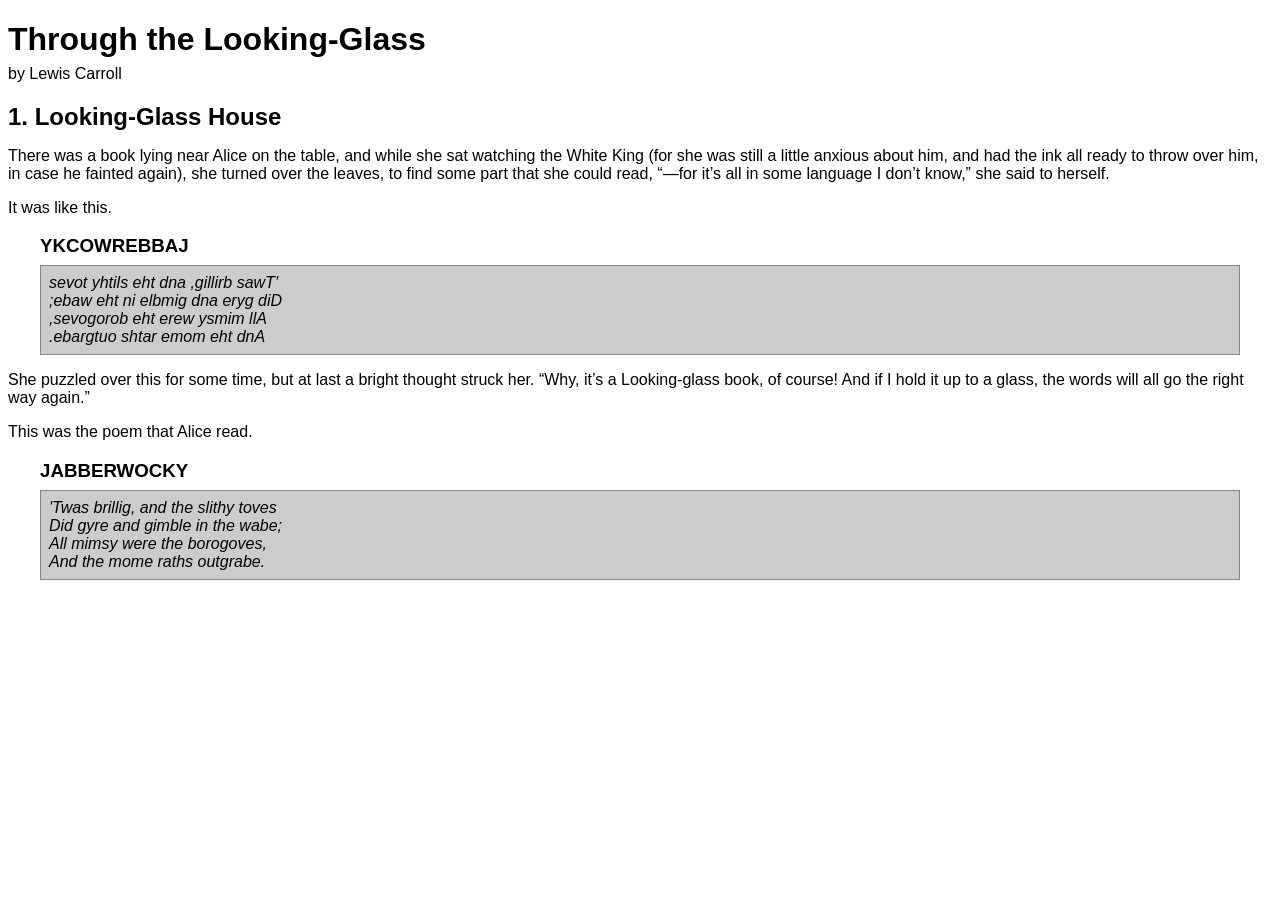
<file: 01/index.html>
<!DOCTYPE html>

<html lang="en">
  <head>
    <meta charset="utf-8">
    <title>Through the Looking-Glass</title>

    <link rel="stylesheet" href="01.css" type="text/css" />

    <script src="jquery.js"></script>
    <script src="01.js"></script>
  </head>
  <body>
    <div id="container">
      <h1>Through the Looking-Glass</h1>
      <div class="author">by Lewis Carroll</div>

      <div class="chapter" id="chapter-1">
        <h2 class="chapter-title">1. Looking-Glass House</h2>
        <p>There was a book lying near Alice on the table, and while she sat watching the White King (for she was still a little anxious about him, and had the ink all ready to throw over him, in case he fainted again), she turned over the leaves, to find some part that she could read, <span class="spoken">“—for it’s all in some language I don’t know,”</span> she said to herself.</p>
        <p>It was like this.</p>
        <div class="poem">
          <h3 class="poem-title">YKCOWREBBAJ</h3>
          <div id="fred" class="poem-stanza">
            <div>sevot yhtils eht dna ,gillirb sawT'</div>
            <div>;ebaw eht ni elbmig dna eryg diD</div>
            <div>,sevogorob eht erew ysmim llA</div>
            <div>.ebargtuo shtar emom eht dnA</div>
          </div>
        </div>
        <p>She puzzled over this for some time, but at last a bright thought struck her. <span class="spoken">“Why, it’s a Looking-glass book, of course! And if I hold it up to a glass, the words will all go the right way again.”</span></p>
        <p>This was the poem that Alice read.</p>
        <div class="poem">
          <h3 class="poem-title">JABBERWOCKY</h3>
          <div class="poem-stanza">
            <div>'Twas brillig, and the slithy toves</div>
            <div>Did gyre and gimble in the wabe;</div>
            <div>All mimsy were the borogoves,</div>
            <div>And the mome raths outgrabe.</div>
          </div>
        </div>
      </div>
    </div>
  </body>
</html>
</file>
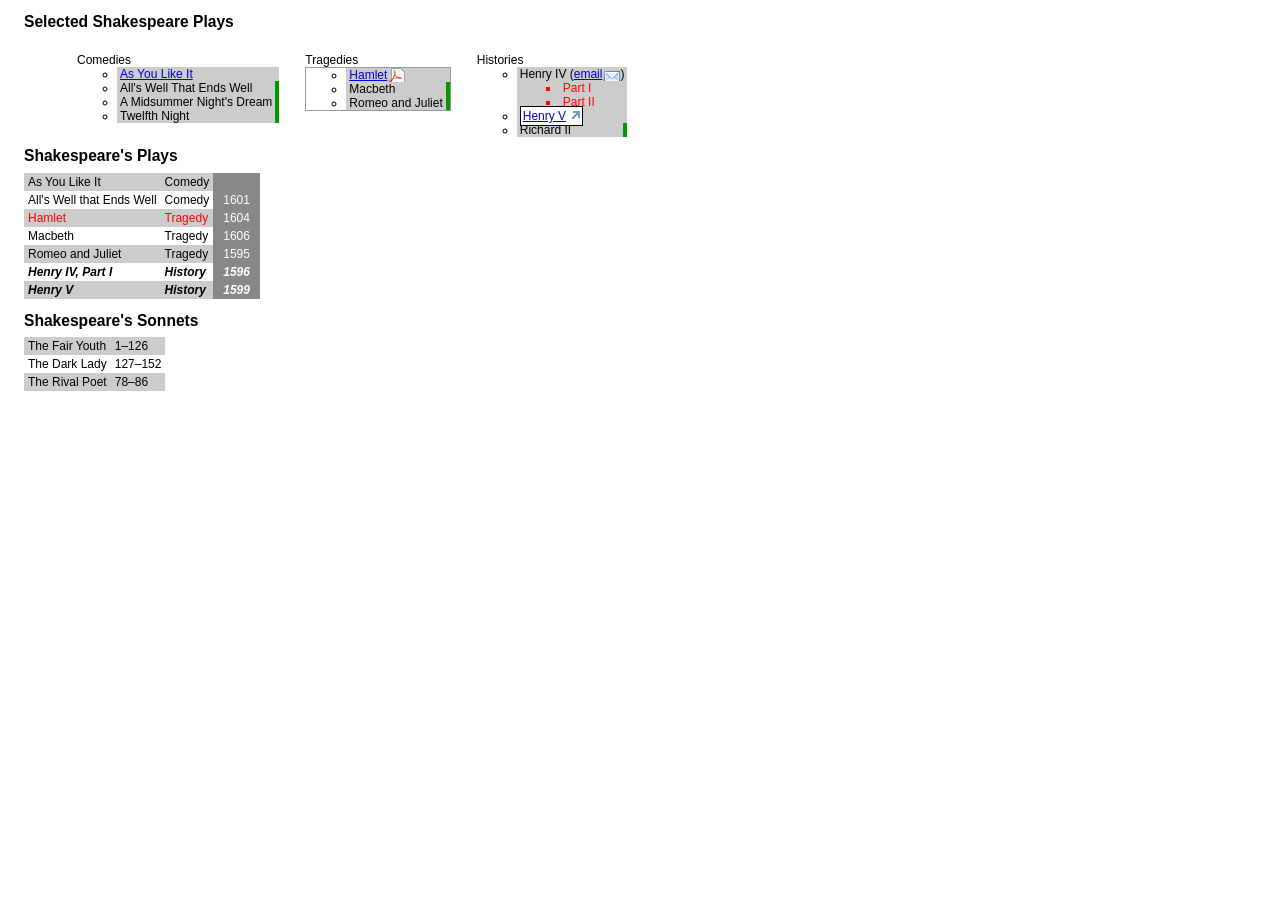
<file: 02/index.html>
<!DOCTYPE html>

<html lang="en">
  <head>
    <meta charset="utf-8">
    <title>Selected Shakespeare Plays</title>

    <link rel="stylesheet" href="02.css" type="text/css" />

    <script src="jquery.js"></script>
    <script src="02.js"></script>
  </head>
  <body>
    <div id="container">
      <h2>Selected Shakespeare Plays</h2>
      <ul id="selected-plays" class="clear-after">
        <li>Comedies
          <ul>
            <li><a href="/asyoulikeit/">As You Like It</a></li>
            <li>All's Well That Ends Well</li>
            <li>A Midsummer Night's Dream</li>
            <li>Twelfth Night</li>
          </ul>
        </li>
        <li>Tragedies
          <ul>
            <li><a href="hamlet.pdf">Hamlet</a></li>
            <li>Macbeth</li>
            <li>Romeo and Juliet</li>
          </ul>
        </li>
        <li>Histories
          <ul>
            <li>Henry IV (<a href="mailto:henryiv@king.co.uk">email</a>)
              <ul>
                <li>Part I</li>
                <li>Part II</li>
              </ul>
            </li>
            <li><a href="http://www.shakespeare.co.uk/henryv.htm">Henry V</a></li>
            <li>Richard II</li>
          </ul>
        </li>
      </ul>

      <h2>Shakespeare's Plays</h2>
      <table>
        <tr>
          <td>As You Like It</td>
          <td>Comedy</td>
          <td></td>
        </tr>
        <tr>
          <td>All's Well that Ends Well</td>
          <td>Comedy</td>
          <td>1601</td>
        </tr>
        <tr>
          <td>Hamlet</td>
          <td>Tragedy</td>
          <td>1604</td>
        </tr>
        <tr>
          <td>Macbeth</td>
          <td>Tragedy</td>
          <td>1606</td>
        </tr>
        <tr>
          <td>Romeo and Juliet</td>
          <td>Tragedy</td>
          <td>1595</td>
        </tr>
        <tr>
          <td>Henry IV, Part I</td>
          <td>History</td>
          <td>1596</td>
        </tr>
        <tr>
          <td>Henry V</td>
          <td>History</td>
          <td>1599</td>
        </tr>
      </table>
      <h2>Shakespeare's Sonnets</h2>
      <table>
        <tr>
          <td>The Fair Youth</td>
          <td>1–126</td>
        </tr>
        <tr>
          <td>The Dark Lady</td>
          <td>127–152</td>
        </tr>
        <tr>
          <td>The Rival Poet</td>
          <td>78–86</td>
        </tr>
      </table>
    </div>
  </body>
</html>
</file>
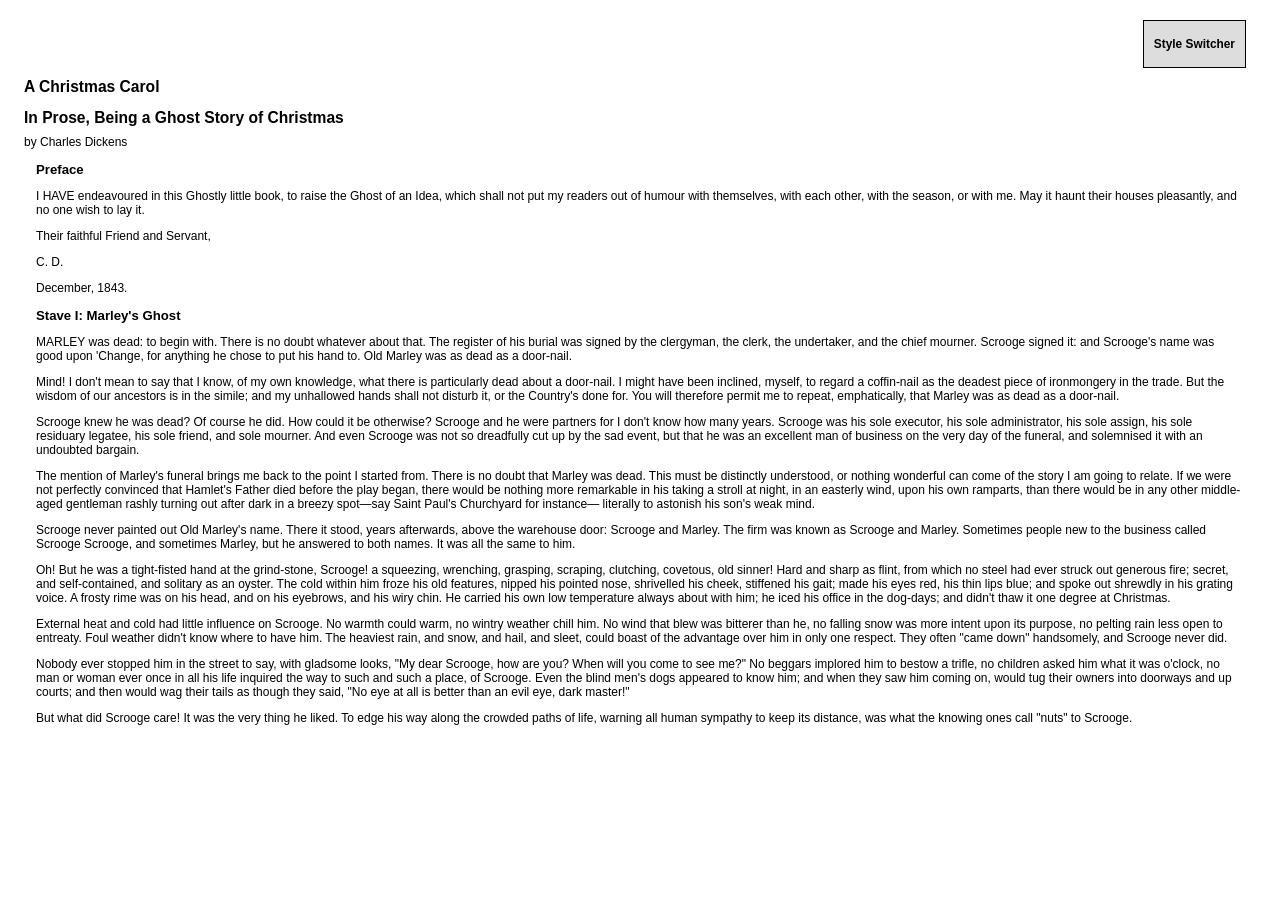
<file: 03/index.html>
<!DOCTYPE html>

<html lang="en">
  <head>
    <meta charset="utf-8">
    <title>A Christmas Carol</title>

    <link rel="stylesheet" href="03.css" type="text/css" />

    <script src="jquery.js"></script>
    <script src="03.js"></script>
  </head>
  <body>
    <div id="container">

      <div id="switcher" class="switcher">
        <h3>Style Switcher</h3>
        <button id="switcher-default">
          Default
        </button>
        <button id="switcher-narrow">
          Narrow Column
        </button>
        <button id="switcher-large">
          Large Print
        </button>
      </div>

      <div id="header">
        <h2>A Christmas Carol</h2>
        <h2 class="subtitle">In Prose, Being a Ghost Story of Christmas</h2>
        <div class="author">by Charles Dickens</div>
      </div>

      <div class="chapter" id="chapter-preface">
        <h3 class="chapter-title">Preface</h3>
        <p>I HAVE endeavoured in this Ghostly little book, to raise the Ghost of an Idea, which shall not put my readers out of humour with themselves, with each other, with the season, or with me.  May it haunt their houses pleasantly, and no one wish to lay it.</p>
        <p>Their faithful Friend and Servant,</p>
        <p>C. D.</p>
        <p>December, 1843.</p>
      </div>

      <div class="chapter" id="chapter-1">
        <h3 class="chapter-title">Stave I: Marley's Ghost</h3>
        <p>MARLEY was dead: to begin with. There is no doubt whatever about that. The register of his burial was signed by the clergyman, the clerk, the undertaker, and the chief mourner. Scrooge signed it: and Scrooge's name was good upon 'Change, for anything he chose to put his hand to. Old Marley was as dead as a door-nail.</p>
        <p>Mind! I don't mean to say that I know, of my own knowledge, what there is particularly dead about a door-nail. I might have been inclined, myself, to regard a coffin-nail as the deadest piece of ironmongery in the trade. But the wisdom of our ancestors is in the simile; and my unhallowed hands shall not disturb it, or the Country's done for. You will therefore permit me to repeat, emphatically, that Marley was as dead as a door-nail.</p>
        <p>Scrooge knew he was dead? Of course he did. How could it be otherwise? Scrooge and he were partners for I don't know how many years. Scrooge was his sole executor, his sole administrator, his sole assign, his sole residuary legatee, his sole friend, and sole mourner. And even Scrooge was not so dreadfully cut up by the sad event, but that he was an excellent man of business on the very day of the funeral, and solemnised it with an undoubted bargain.</p>
        <p>The mention of Marley's funeral brings me back to the point I started from. There is no doubt that Marley was dead. This must be distinctly understood, or nothing wonderful can come of the story I am going to relate. If we were not perfectly convinced that Hamlet's Father died before the play began, there would be nothing more remarkable in his taking a stroll at night, in an easterly wind, upon his own ramparts, than there would be in any other middle-aged gentleman rashly turning out after dark in a breezy spot&mdash;say Saint Paul's Churchyard for instance&mdash; literally to astonish his son's weak mind.</p>
        <p>Scrooge never painted out Old Marley's name. There it stood, years afterwards, above the warehouse door: Scrooge and Marley. The firm was known as Scrooge and Marley. Sometimes people new to the business called Scrooge Scrooge, and sometimes Marley, but he answered to both names. It was all the same to him.</p>
        <p>Oh! But he was a tight-fisted hand at the grind-stone, Scrooge! a squeezing, wrenching, grasping, scraping, clutching, covetous, old sinner! Hard and sharp as flint, from which no steel had ever struck out generous fire; secret, and self-contained, and solitary as an oyster. The cold within him froze his old features, nipped his pointed nose, shrivelled his cheek, stiffened his gait; made his eyes red, his thin lips blue; and spoke out shrewdly in his grating voice. A frosty rime was on his head, and on his eyebrows, and his wiry chin. He carried his own low temperature always about with him; he iced his office in the dog-days; and didn't thaw it one degree at Christmas.</p>
        <p>External heat and cold had little influence on Scrooge. No warmth could warm, no wintry weather chill him. No wind that blew was bitterer than he, no falling snow was more intent upon its purpose, no pelting rain less open to entreaty. Foul weather didn't know where to have him. The heaviest rain, and snow, and hail, and sleet, could boast of the advantage over him in only one respect. They often "came down" handsomely, and Scrooge never did.</p>
        <p>Nobody ever stopped him in the street to say, with gladsome looks, "My dear Scrooge, how are you? When will you come to see me?" No beggars implored him to bestow a trifle, no children asked him what it was o'clock, no man or woman ever once in all his life inquired the way to such and such a place, of Scrooge. Even the blind men's dogs appeared to know him; and when they saw him coming on, would tug their owners into doorways and up courts; and then would wag their tails as though they said, "No eye at all is better than an evil eye, dark master!"</p>
        <p>But what did Scrooge care! It was the very thing he liked. To edge his way along the crowded paths of life, warning all human sympathy to keep its distance, was what the knowing ones call "nuts" to Scrooge.</p>
        </div>
    </div>
  </body>
</html>
</file>
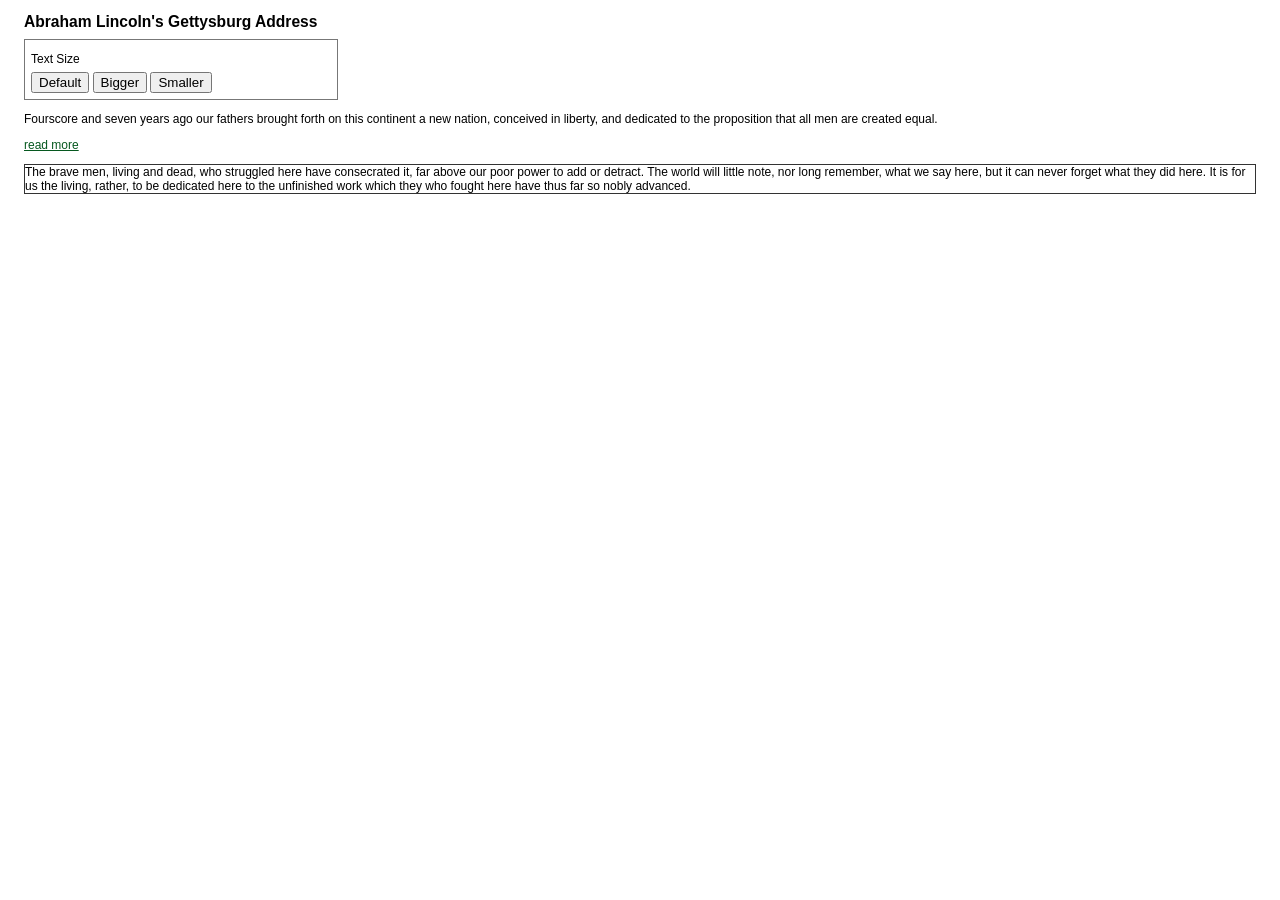
<file: 04/index.html>
<!DOCTYPE html>

<html lang="en">
  <head>
    <meta charset="utf-8">
	  <title>Abraham Lincoln's Gettysburg Address</title>

    <link rel="stylesheet" href="04.css" type="text/css" />

    <script src="jquery.js"></script>
    <script src="04.js"></script>
  </head>
  <body>
    <div id="container">
      <h2>Abraham Lincoln's Gettysburg Address</h2>
      <div id="switcher">
        <div class="label">Text Size</div>
        <button id="switcher-default">Default</button>
        <button id="switcher-large">Bigger</button>
        <button id="switcher-small">Smaller</button>
      </div>
      <div class="speech">
        <p>Fourscore and seven years ago our fathers brought forth on this continent a new nation, conceived in liberty, and dedicated to the proposition that all men are created equal.</p>
        <p>Now we are engaged in a great civil war, testing whether that nation, or any nation so conceived and so dedicated, can long endure. We are met on a great battlefield of that war. We have come to dedicate a portion of that field as a final resting-place for those who here gave their lives that the nation might live. It is altogether fitting and proper that we should do this. But, in a larger sense, we cannot dedicate, we cannot consecrate, we cannot hallow, this ground.</p>
        <a href="#" class="more">read more</a>
        <p>The brave men, living and dead, who struggled here have consecrated it, far above our poor power to add or detract. The world will little note, nor long remember, what we say here, but it can never forget what they did here. It is for us the living, rather, to be dedicated here to the unfinished work which they who fought here have thus far so nobly advanced.</p>
        <p>It is rather for us to be here dedicated to the great task remaining before us&mdash;that from these honored dead we take increased devotion to that cause for which they gave the last full measure of devotion&mdash;that we here highly resolve that these dead shall not have died in vain&mdash;that this nation, under God, shall have a new birth of freedom and that government of the people, by the people, for the people, shall not perish from the earth.</p>
      </div>
    </div>
  </body>
</html>
</file>
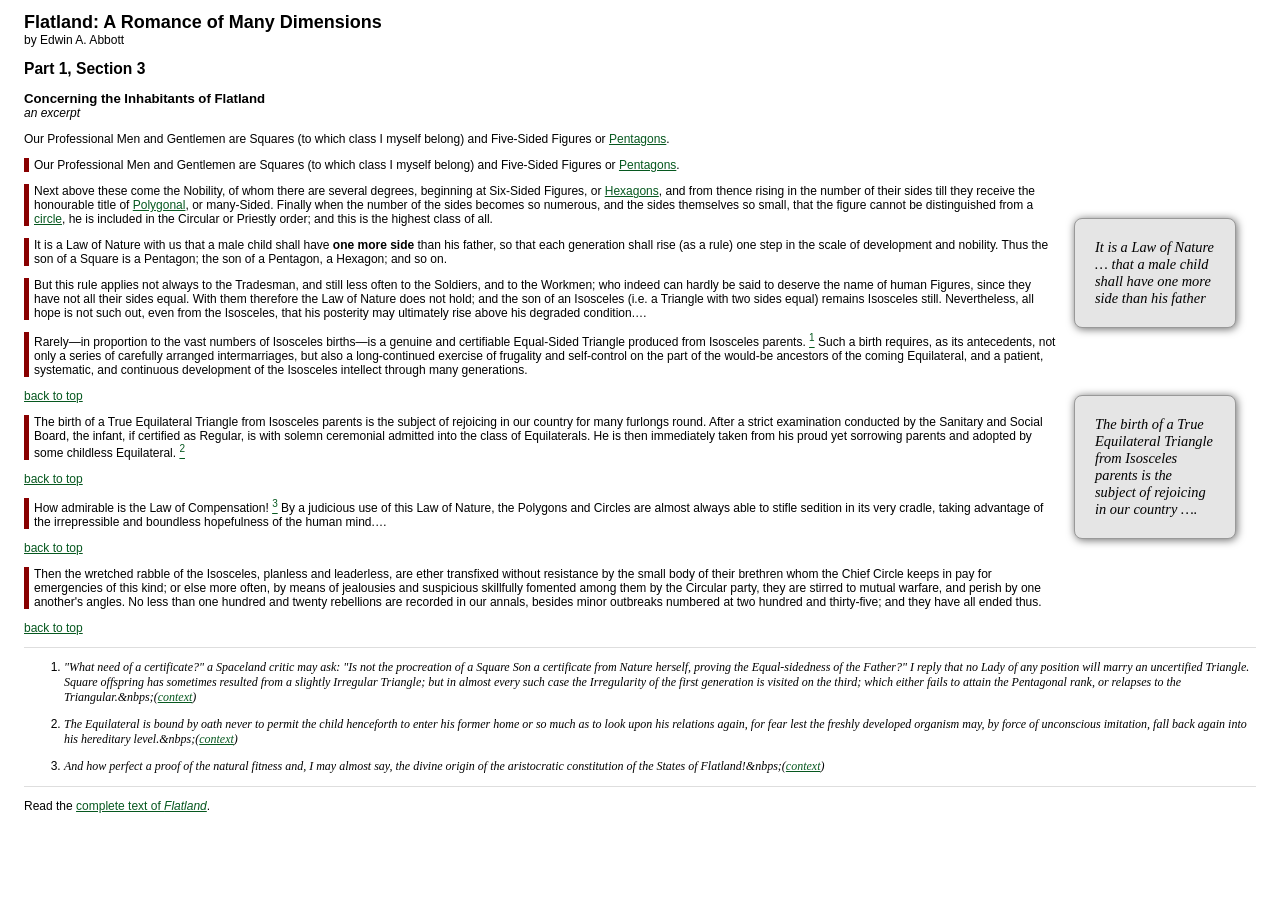
<file: 05/index.html>
<!DOCTYPE html>

<html lang="en">
  <head>
    <meta charset="utf-8">
    <title>Flatland</title>

    <link rel="stylesheet" href="05.css" type="text/css" />

    <script src="jquery.js"></script>
    <script src="05.js"></script>
    <script src="prep.js"></script>
  </head>
  <body>
    <div id="container">
      <h1 id="f-title">Flatland: A Romance of Many Dimensions</h1>
      <div id="f-author">by Edwin A. Abbott</div>
      <h2>Part 1, Section 3</h2>
      <h3 id="f-subtitle">Concerning the Inhabitants of Flatland</h3>
      <div id="excerpt">an excerpt</div>

      <div class="chapter">
        <p class="square">Our Professional Men and Gentlemen are Squares (to which class I myself belong) and Five-Sided Figures or <a href="http://en.wikipedia.org/wiki/Pentagon">Pentagons</a>.</p>

        <p class="nobility hexagon">Next above these come the Nobility, of whom there are several degrees, beginning at Six-Sided Figures, or <a href="http://en.wikipedia.org/wiki/Hexagon">Hexagons</a>, and from thence rising in the number of their sides till they receive the honourable title of <a href="http://en.wikipedia.org/wiki/Polygon">Polygonal</a>, or many-Sided. Finally when the number of the sides becomes so numerous, and the sides themselves so small, that the figure cannot be distinguished from a <a href="http://en.wikipedia.org/wiki/Circle">circle</a>, he is included in the Circular or Priestly order; and this is the highest class of all.</p>

        <p><span class="pull-quote">It is a Law of Nature <span class="drop">with us</span> that a male child shall have <strong>one more side</strong> than his father</span>, so that each generation shall rise (as a rule) one step in the scale of development and nobility. Thus the son of a Square is a Pentagon; the son of a Pentagon, a Hexagon; and so on.</p>

        <p>But this rule applies not always to the Tradesman, and still less often to the Soldiers, and to the Workmen; who indeed can hardly be said to deserve the name of human Figures, since they have not all their sides equal. With them therefore the Law of Nature does not hold; and the son of an Isosceles (i.e. a Triangle with two sides equal) remains Isosceles still. Nevertheless, all hope is not such out, even from the Isosceles, that his posterity may ultimately rise above his degraded condition.&hellip;</p>

        <p>Rarely&mdash;in proportion to the vast numbers of Isosceles births&mdash;is a genuine and certifiable Equal-Sided Triangle produced from Isosceles parents. <span class="footnote">"What need of a certificate?" a Spaceland critic may ask: "Is not the procreation of a Square Son a certificate from Nature herself, proving the Equal-sidedness of the Father?" I reply that no Lady of any position will marry an uncertified Triangle. Square offspring has sometimes resulted from a slightly Irregular Triangle; but in almost every such case the Irregularity of the first generation is visited on the third; which either fails to attain the Pentagonal rank, or relapses to the Triangular.</span> Such a birth requires, as its antecedents, not only a series of carefully arranged intermarriages, but also a long-continued exercise of frugality and self-control on the part of the would-be ancestors of the coming Equilateral, and a patient, systematic, and continuous development of the Isosceles intellect through many generations.</p>

        <p><span class="pull-quote">The birth  of a True Equilateral Triangle from Isosceles parents is the subject of rejoicing in our country <span class="drop">for many furlongs round</span>.</span> After a strict examination conducted by the Sanitary and Social Board, the infant, if certified as Regular, is with solemn ceremonial admitted into the class of Equilaterals. He is then immediately taken from his proud yet sorrowing parents and adopted by some childless Equilateral. <span class="footnote">The Equilateral is bound by oath never to permit the child henceforth to enter his former home or so much as to look upon his relations again, for fear lest the freshly developed organism may, by force of unconscious imitation, fall back again into his hereditary level.</span></p>

        <p>How admirable is the Law of Compensation! <span class="footnote">And how perfect a proof of the natural fitness and, I may almost say, the divine origin of the aristocratic constitution of the States of Flatland!</span> By a judicious use of this Law of Nature, the Polygons and Circles are almost always able to stifle sedition in its very cradle, taking advantage of the irrepressible and boundless hopefulness of the human mind.&hellip;</p>

        <p>Then the wretched rabble of the Isosceles, planless and leaderless, are ether transfixed without resistance by the small body of their brethren whom the Chief Circle keeps in pay for emergencies of this kind; or else more often, by means of jealousies and suspicious skillfully fomented among them by the Circular party, they are stirred to mutual warfare, and perish by one another's angles. No less than one hundred and twenty rebellions are recorded in our annals, besides minor outbreaks numbered at two hundred and thirty-five; and they have all ended thus.</p>
      </div>
      <div id="footer">
        <p>Read the <a href="http://web.archive.org/web/20050208012252/http://www.ibiblio.org/eldritch/eaa/FL.HTM">complete text of <i>Flatland</i></a>.</p>
      </div>
    </div>
  </body>
</html>
</file>
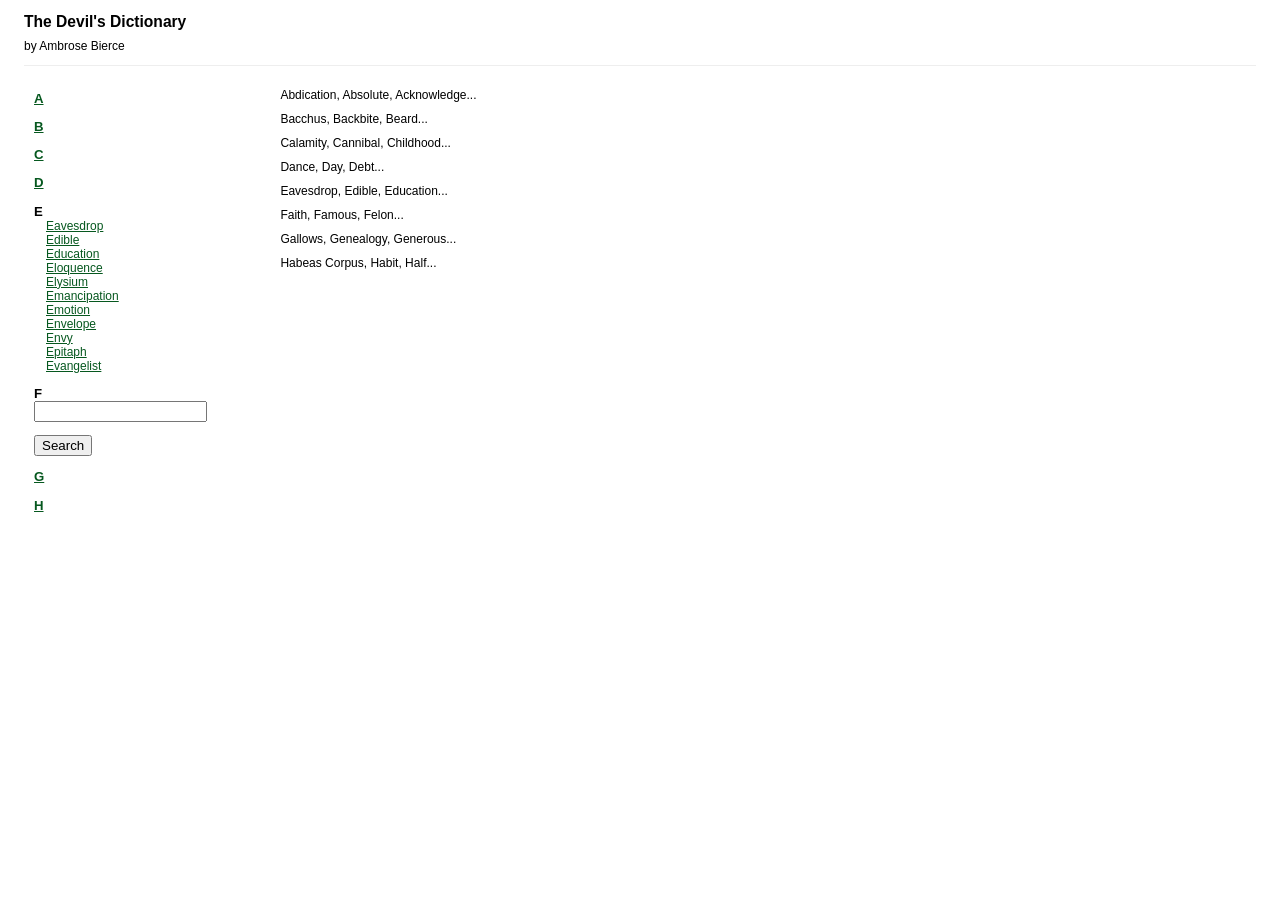
<file: 06/index.html>
<!DOCTYPE html>

<html lang="en">
  <head>
    <meta charset="utf-8">
    <title>The Devil's Dictionary</title>

    <link rel="stylesheet" href="06.css" type="text/css" />

    <script src="jquery.js"></script>
    <script src="06.js"></script>
  </head>
  <body>
    <div id="container">
      <div id="header">
        <h2>The Devil's Dictionary</h2>
        <div class="author">by Ambrose Bierce</div>
      </div>

      <div class="letters">
        <div class="letter" id="letter-a">
          <h3><a href="entries-a.html">A</a></h3>
        </div>
        <div class="letter" id="letter-b">
          <h3><a href="entries-b.html">B</a></h3>
        </div>
        <div class="letter" id="letter-c">
          <h3><a href="entries-c.html">C</a></h3>
        </div>
        <div class="letter" id="letter-d">
          <h3><a href="entries-d.html">D</a></h3>
        </div>
        <div class="letter" id="letter-e">
          <h3>E</h3>
          <ul>
            <li><a href="e.php?term=Eavesdrop">Eavesdrop</a></li>
            <li><a href="e.php?term=Edible">Edible</a></li>
            <li><a href="e.php?term=Education">Education</a></li>
            <li><a href="e.php?term=Eloquence">Eloquence</a></li>
            <li><a href="e.php?term=Elysium">Elysium</a></li>
            <li><a href="e.php?term=Emancipation">Emancipation</a></li>
            <li><a href="e.php?term=Emotion">Emotion</a></li>
            <li><a href="e.php?term=Envelope">Envelope</a></li>
            <li><a href="e.php?term=Envy">Envy</a></li>
            <li><a href="e.php?term=Epitaph">Epitaph</a></li>
            <li><a href="e.php?term=Evangelist">Evangelist</a></li>
          </ul>
        </div>
        <div class="letter" id="letter-f">
          <h3>F</h3>
          <form action="f.php">
            <input type="text" name="term" value="" id="term">
            <button type="submit">Search</button>
          </form>
        </div>
        <div class="letter" id="letter-g">
          <h3><a href="entries-g.html">G</a></h3>
        </div>
        <div class="letter" id="letter-h">
          <h3><a href="entries-h.html">H</a></h3>
        </div>

      </div>
      <div id="dictionary">
      </div>

    </div>
  </body>
</html>
</file>
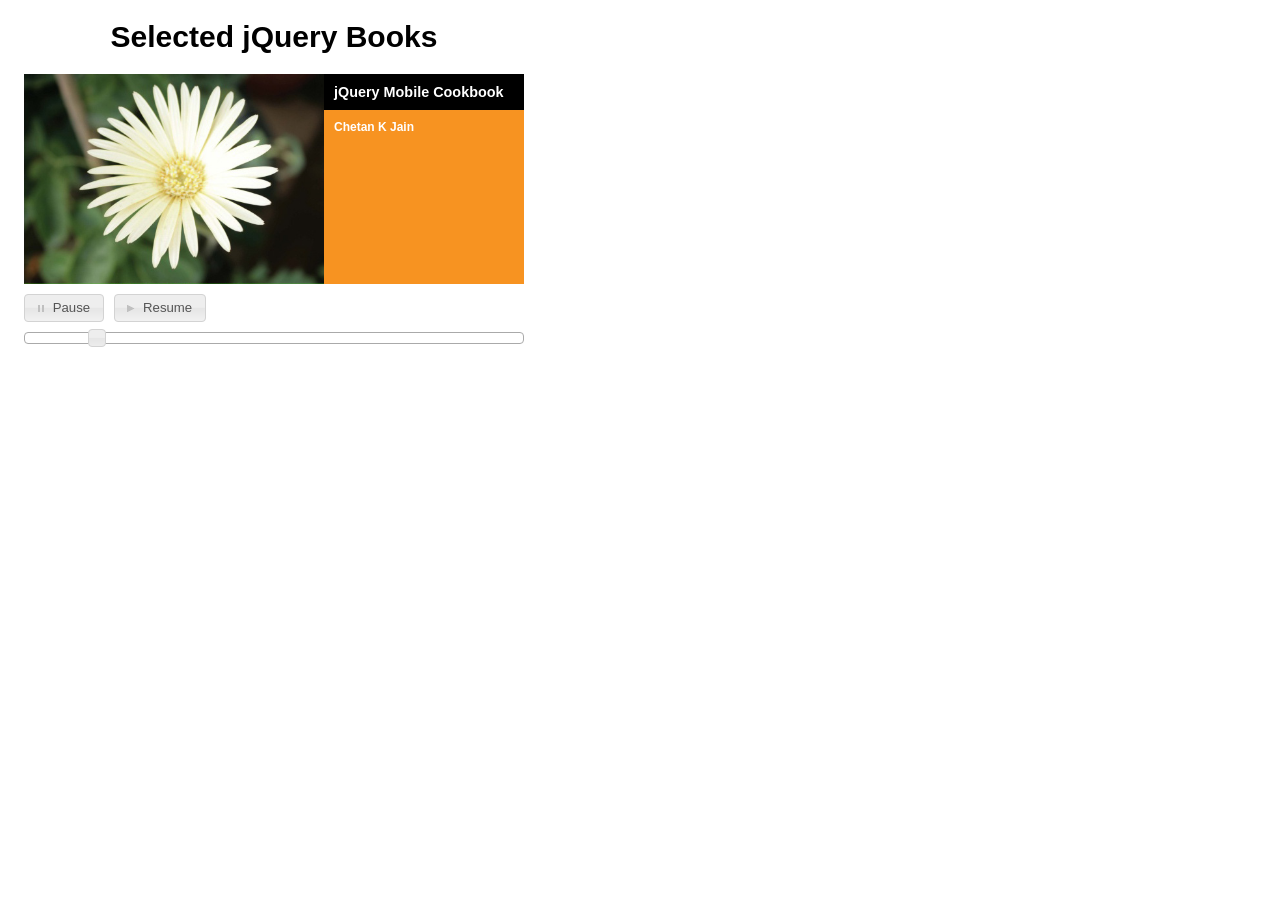
<file: 07/index.html>
<!DOCTYPE html>

<html lang="en">
  <head>
    <meta charset="utf-8">
    <title>jQuery Book Browser</title>

    <link rel="stylesheet" href="07.css" type="text/css" />
    <link rel="stylesheet" href="ui-themes/smoothness/jquery-ui-1.10.0.custom.css" type="text/css" />

    <script src="jquery.js"></script>
    <script src="jquery.cycle.all.js"></script>
    <script src="jquery.cookie.js"></script>
    <script src="jquery-ui-1.10.0.custom.min.js"></script>
    <script src="07.js"></script>
  </head>
  <body>
    <div id="container">
      <h1>Selected jQuery Books</h1>
      <ul id="books">
        <li>
          <img src="images/jq-game.jpg" alt="jQuery Game Development Essentials" />
          <div class="title">jQuery Game Development Essentials</div>
          <div class="author">Salim Arsever</div>
        </li>
        <li>
          <img src="images/jqmobile-cookbook.jpg" alt="jQuery Mobile Cookbook" />
          <div class="title">jQuery Mobile Cookbook</div>
          <div class="author">Chetan K Jain</div>
        </li>
        <li>
          <img src="images/jquery-designers.jpg" alt="jQuery for Designers" />
          <div class="title">jQuery for Designers</div>
          <div class="author">Natalie MacLees</div>
        </li>
        <li>
          <img src="images/jquery-hotshot.jpg" alt="jQuery Hotshot" />
          <div class="title">jQuery Hotshot</div>
          <div class="author">Dan Wellman</div>
        </li>
        <li>
          <img src="images/jqui-cookbook.jpg" alt="jQuery UI Cookbook" />
          <div class="title">jQuery UI Cookbook</div>
          <div class="author">Adam Boduch</div>
        </li>
        <li>
          <img src="images/mobile-apps.jpg" alt="Creating Mobile Apps with jQuery Mobile" />
          <div class="title">Creating Mobile Apps with jQuery Mobile</div>
          <div class="author">Shane Gliser</div>
        </li>
        <li>
          <img src="images/drupal-7.jpg" alt="Drupal 7 Development by Example" />
          <div class="title">Drupal 7 Development by Example</div>
          <div class="author">Kurt Madel</div>
        </li>
        <li>
          <img src="images/wp-mobile-apps.jpg" alt="WordPress Mobile Applications with PhoneGap" />
          <div class="title">WordPress Mobile Applications with PhoneGap</div>
          <div class="author">Yuxian Eugene Liang</div>
        </li>
      </ul>
    </div>
  </body>
</html>
</file>
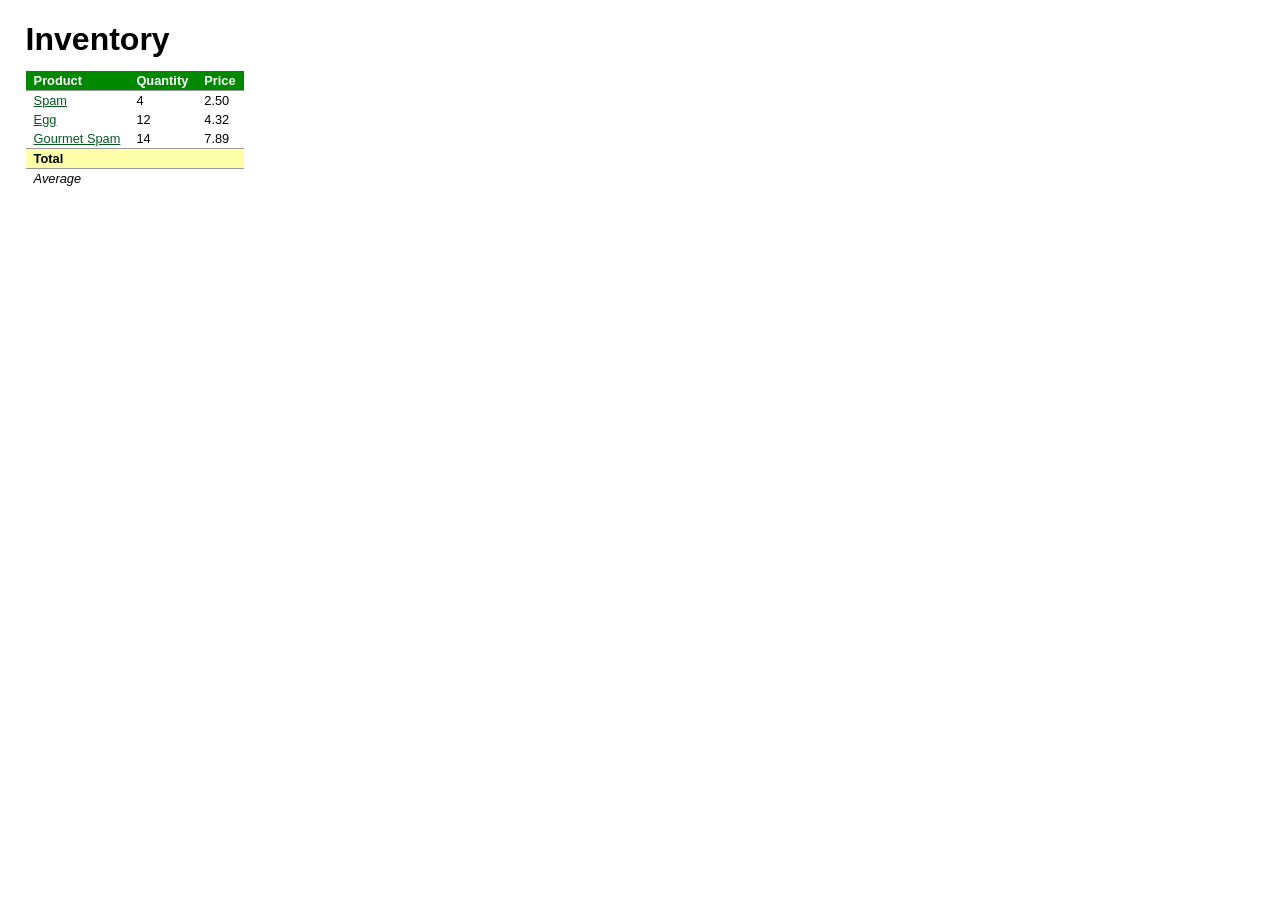
<file: 08/index.html>
<!DOCTYPE html>

<html lang="en">
  <head>
    <meta charset="utf-8">
    <title>Developing Plugins</title>

    <link rel="stylesheet" href="08.css" type="text/css" />
    <link rel="stylesheet" href="ui-themes/smoothness/jquery-ui-1.10.0.custom.css" type="text/css" />

    <script src="jquery.js"></script>
    <script src="jquery-ui-1.10.0.custom.min.js"></script>
    <script src="08.js"></script>
  </head>
  <body>
    <div id="container">
      <h1>Inventory</h1>
      <table id="inventory">
        <thead>
          <tr class="one">
            <th>Product</th>
            <th>Quantity</th>
            <th>Price</th>
          </tr>
        </thead>
        <tfoot>
          <tr class="two" id="sum">
            <td>Total</td>
            <td></td>
            <td></td>
          </tr>
          <tr id="average">
            <td>Average</td>
            <td></td>
            <td></td>
          </tr>
        </tfoot>
        <tbody>
          <tr>
            <td><a href="spam.html" data-tooltip-text="Nutritious and delicious!">Spam</a></td>
            <td>4</td>
            <td>2.50</td>
          </tr>
          <tr>
            <td><a href="egg.html" data-tooltip-text="Farm fresh or scrambled!">Egg</a></td>
            <td>12</td>
            <td>4.32</td>
          </tr>
          <tr>
            <td><a href="gourmet-spam.html" data-tooltip-text="Chef Hermann's recipe.">Gourmet Spam</a></td>
            <td>14</td>
            <td>7.89</td>
          </tr>
        </tbody>
      </table>
    </div>
  </body>
</html>
</file>
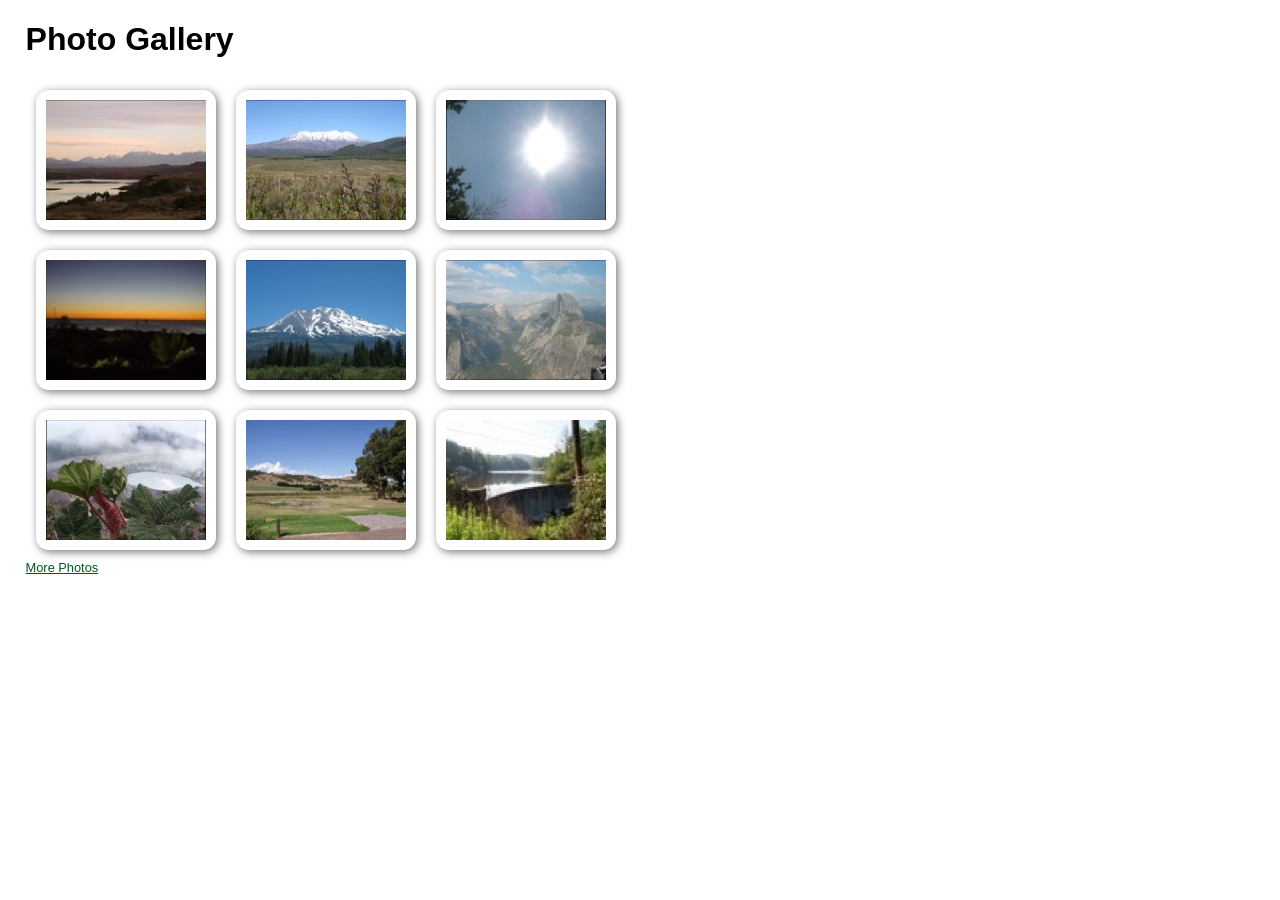
<file: 10/index.html>
<!DOCTYPE html>

<html lang="en">
  <head>
    <meta charset="utf-8">
    <title>Photo Library</title>

    <link rel="stylesheet" href="10.css" type="text/css" />
    <!--[if lte IE 8]>
      <link rel="stylesheet" href="10-ie.css" type="text/css" />
    <![endif]-->
    <script src="jquery.js"></script>
    <script src="10.js"></script>
  </head>
  <body>
    <div id="container">
      <h1>Photo Gallery</h1>

      <div id="gallery">
        <div class="photo">
          <img src="photos/skyemonroe.jpg">
          <div class="details">
            <div class="description">The Cuillin Mountains, Isle of Skye, Scotland.</div>
            <div class="date">12/24/2000</div>
            <div class="photographer">Alasdair Dougall</div>
          </div>
        </div>
        <div class="photo">
          <img src="photos/dscn1328.jpg">
          <div class="details">
            <div class="description">Mt. Ruapehu in summer</div>
            <div class="date">01/13/2005</div>
            <div class="photographer">Andrew McMillan</div>
          </div>
        </div>
        <div class="photo">
          <img src="photos/024.JPG">
          <div class="details">
            <div class="description">midday sun</div>
            <div class="date">04/26/2011</div>
            <div class="photographer">Jaycee Barratt</div>
          </div>
        </div>
        <div class="photo">
          <img src="photos/dsc20040321_191051_23.jpg">
          <div class="details">
            <div class="description">Dark sunset sky tones</div>
            <div class="date">03/21/2004</div>
            <div class="photographer">Leon Brooks</div>
          </div>
        </div>
        <div class="photo">
          <img src="photos/portland_178.jpg">
          <div class="details">
            <div class="description">Mt. Shasta, Weed, CA</div>
            <div class="date">06/16/2004</div>
            <div class="photographer">Brian Lopez</div>
          </div>
        </div>
        <div class="photo">
          <img src="photos/michelle_229.jpg">
          <div class="details">
            <div class="description">Mountain with tree cover on foothills</div>
            <div class="date">09/28/2004</div>
            <div class="photographer">Brian Lopez</div>
          </div>
        </div>
        <div class="photo">
          <img src="photos/100_0207.JPG">
          <div class="details">
            <div class="description">Poas Volcano, Caldera and Poor Man's Umbrella</div>
            <div class="date">01/02/2004</div>
            <div class="photographer">Nat Edwards</div>
          </div>
        </div>
        <div class="photo">
          <img src="photos/DSC01281.JPG">
          <div class="details">
            <div class="description">Mt Compas, South Australia</div>
            <div class="date">01/01/2007</div>
            <div class="photographer">Rod Conlon</div>
          </div>
        </div>
        <div class="photo">
          <img src="photos/m4.jpg">
          <div class="details">
            <div class="description">Waterfall on the outskirts of Highlands N.C.</div>
            <div class="date">11/21/2008</div>
            <div class="photographer">Neal Floyd</div>
          </div>
        </div>
      </div>
      <a id="more-photos" href="pages/1.html">More Photos</a>
    </div>
  </body>
</html>
</file>
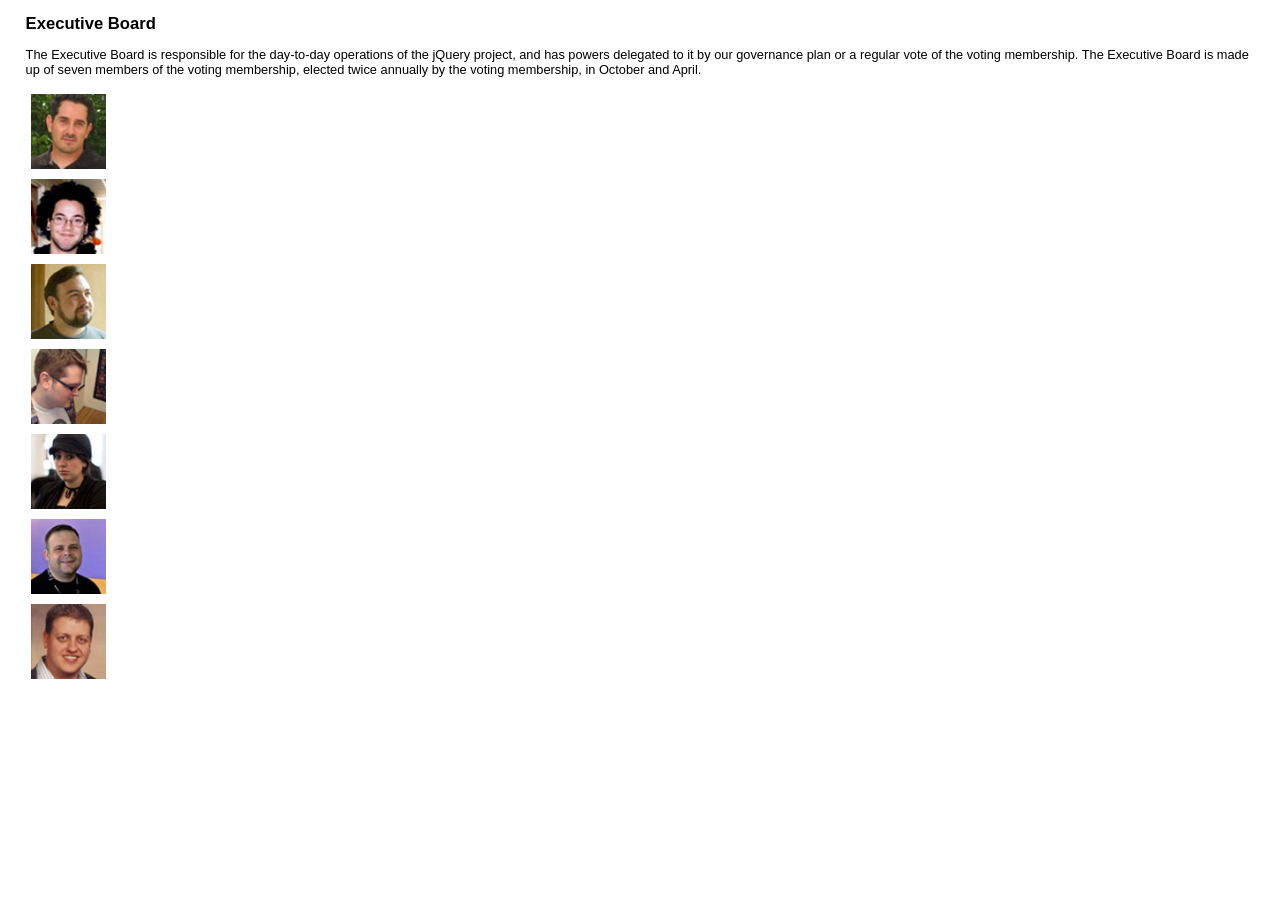
<file: 11/index.html>
<!DOCTYPE html>

<html lang="en">
  <head>
    <meta charset="utf-8">
    <title>jQuery Executive Board</title>

    <link rel="stylesheet" href="11.css" type="text/css" />

    <script src="jquery.js"></script>
    <script src="jquery-ui-1.8.13.custom.min.js"></script>
    <script src="11.js"></script>
  </head>
  <body>
    <div id="container">
      <h2>Executive Board</h2>
      <p class="team-desc">The Executive Board is responsible for the day-to-day operations of the jQuery project, and has powers delegated to it by our governance plan or a regular vote of the voting membership. The Executive Board is made up of seven members of the voting membership, elected twice annually by the voting membership, in October and April.</p>
      <p><button id="fx-toggle">Toggle Animations</button></p>
      <div class="team">
        <div class="member">
          <img class="avatar" src="photos/rey.jpg" alt="" />
          <div class="name">Rey Bango</div>
          <div class="location">Florida</div>
          <p class="bio">Rey Bango is a consultant living in South Florida, specializing in web application development. Known for his passion for jQuery, approachable demeanor, and community-centric focus, Rey works tirelessly to promote the benefits of the jQuery project and assist the community by ensuring they have the information necessary to be successful. He&#8217;s well-respected within the JavaScript community for his desire to promote unity and cooperation within the various JavaScript projects and his contributions as a writer for <a href="http://ajaxian.com/">Ajaxian.com</a>.</p>
        </div>

        <div class="member">
          <img class="avatar" src="photos/scott.jpg" alt="" />
          <div class="name">Scott González</div>
          <div class="location">North Carolina</div>
          <div class="position">jQuery UI Development Lead</div>
          <p class="bio">Scott is a web developer living in Raleigh, NC. As a jQuery UI Development Lead, he puts a lot of effort into maintaining the existing code base to make sure it is small, efficient and consistent. Scott also leads the accessibility team and works with new contributors to help improve the project and the community.</p>
        </div>

        <div class="member">
          <img class="avatar" src="photos/yehuda.jpg" alt="" />
          <div class="name">Yehuda Katz</div>
          <div class="location">California</div>
          <p class="bio">Yehuda is a developer living in San Francisco, CA who maintained the web site <a class="external text" title="http://visualjquery.com/" href="http://visualjquery.com/">Visual jQuery</a>, and published the <a class="external text" title="http://visualjquery.com/magazine/" href="http://visualjquery.com/magazine/">Visual jQuery Magazine</a>. Additionally, he&#8217;s a frequent contributor to the <a class="external text" title="http://jquery.com/blog/" href="http://jquery.com/blog/">jQuery Blog</a> and promoter of good practices within the jQuery core. Yehuda is a member of the Ruby on Rails Core Team, and spends much of his time traveling to promote and evangelize both jQuery and Rails.</p>
        </div>

        <div class="member">
          <img class="avatar" src="photos/john.jpg" alt="" />
          <div class="name">John Resig</div>
          <div class="location">Boston</div>
          <p class="bio">John is in charge of managing the direction of the jQuery library. This involves taking a critical look at existing (and expected) features and making informed decisions about them. He&#8217;s also in charge of managing development resources and time spent on the different aspects of the project.</p>
        </div>
        <div class="member">
          <img class="avatar" src="photos/leah.jpg" alt="" />
          <div class="name">Leah Silber</div>
          <div class="location">California</div>
          <p class="bio">Leah lives in San Francisco, California, working for a large Ruby on Rails company, where she is primarily responsible for developer and community relations. She also produces an annual Ruby on Rails conference in San Francisco. Leah&#8217;s been a long-time jQuery fan and was an editor of the <a class="external text" title="http://visualjquery.com/magazine/" href="http://visualjquery.com/magazine/">Visual jQuery Magazine</a>. As a member of the events team she works on event logistics, fundraising and sponsorships.</p>
        </div>

        <div class="member">
          <img class="avatar" src="photos/ralph.jpg" alt="" />
          <div class="name">Ralph Whitbeck</div>
          <div class="location">New York</div>
          <div class="position">Team Lead: Conservancy, Plugins&hellip;</div>
          <p class="bio">Ralph is the project representative for the Software Freedom Conservancy (SFC) and communicates the project desires for financial spending and policies with our fiscal sponsor (SFC).  Voted to the Executive Board for the last two terms.  He leads the Plugins, Forum and Podcast subteams.  On the podcast subteam he is a co-host of the <a href="http://podcast.jquery.com">Official jQuery Podcast</a> which interviews key members of the jQuery community. Ralph is a senior web application engineer at <a href="http://www.brandlogic.com">BrandLogic Corporation</a> where he builds web applications with jQuery for Fortune 500 companies. </p>
        </div>

        <div class="member">
          <img class="avatar" src="photos/richard.jpg" alt="" />
          <div class="name">Richard D. Worth</div>
          <div class="location">Washington, D.C.</div>
          <div class="position">jQuery UI Project Lead</div>
          <p class="bio">Richard D. Worth is a UI Developer living in Northern VA (Wash DC suburbs). He is the Project Lead for jQuery UI, and has authored or co-authored the current versions of jQuery UI Dialog, Progressbar, Selectables, and Slider plugins. Richard also contributes to the design of the jQuery UI API, automated and manual tests for UI components, and documentation.</p>
        </div>
      </div>
    </div>
  </body>
</html>
</file>
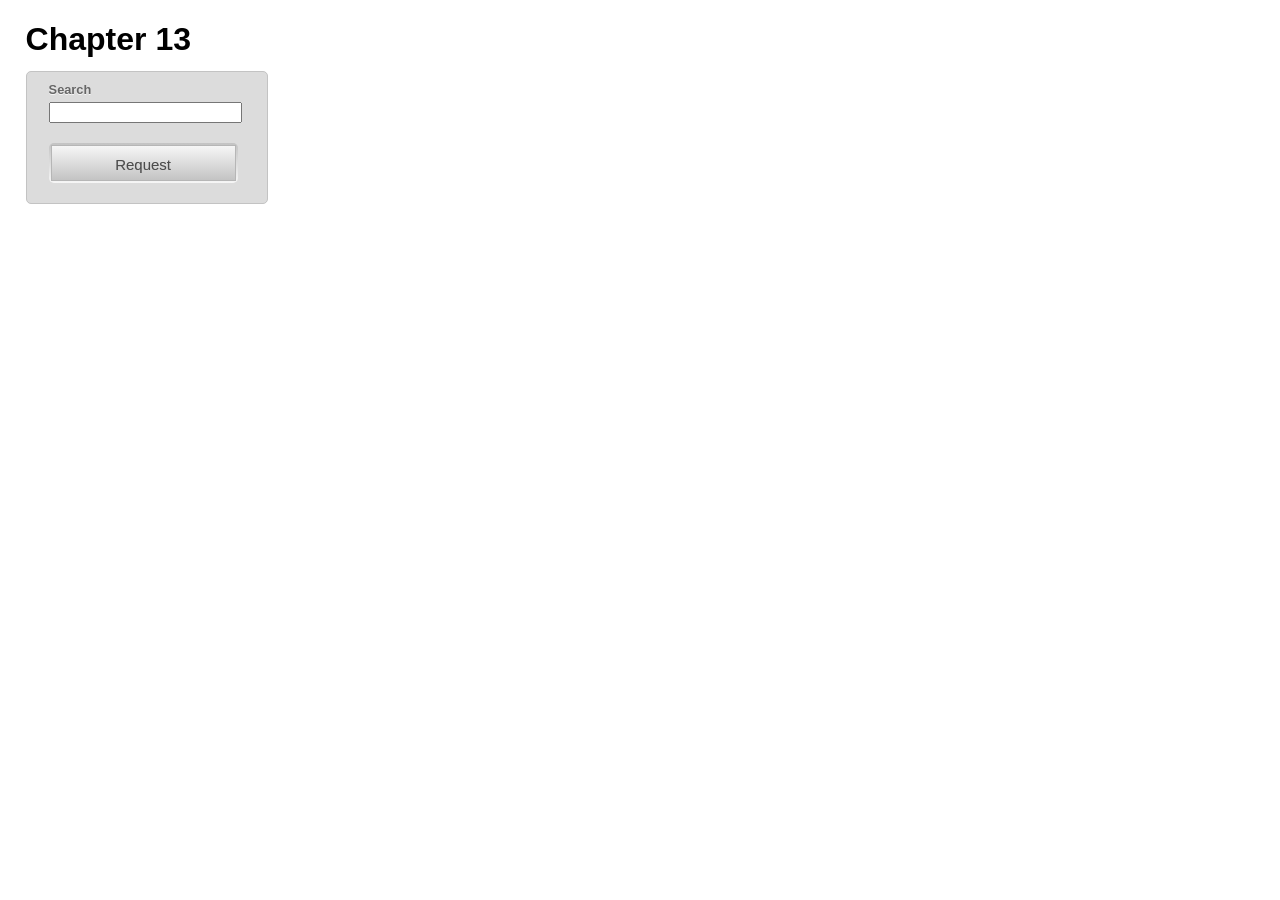
<file: 13/index.html>
<!DOCTYPE html>

<html lang="en">
  <head>
    <meta charset="utf-8">
    <title>Chapter 13</title>

    <link rel="stylesheet" href="13.css" type="text/css" />

    <script src="jquery.js"></script>
    <script src="13.js"></script>
  </head>
  <body>
    <div id="container">
      <h1>Chapter 13</h1>

      <div id="sidebar">
        <form id="ajax-form" action="http://api.jquery.com/" method="get">
          <fieldset>
            <div class="text">
              <label for="title">Search</label>
              <input type="text" id="title" name="s">
            </div>

            <div class="actions">
              <button type="submit">Request</button>
            </div>
          </fieldset>
        </form>

        <div id="categories" class="hide">
          <h3>Categories</h3>
        </div>
      </div>

      <div id="response" class="response"></div>
    </div>
  </body>
</html>
</file>
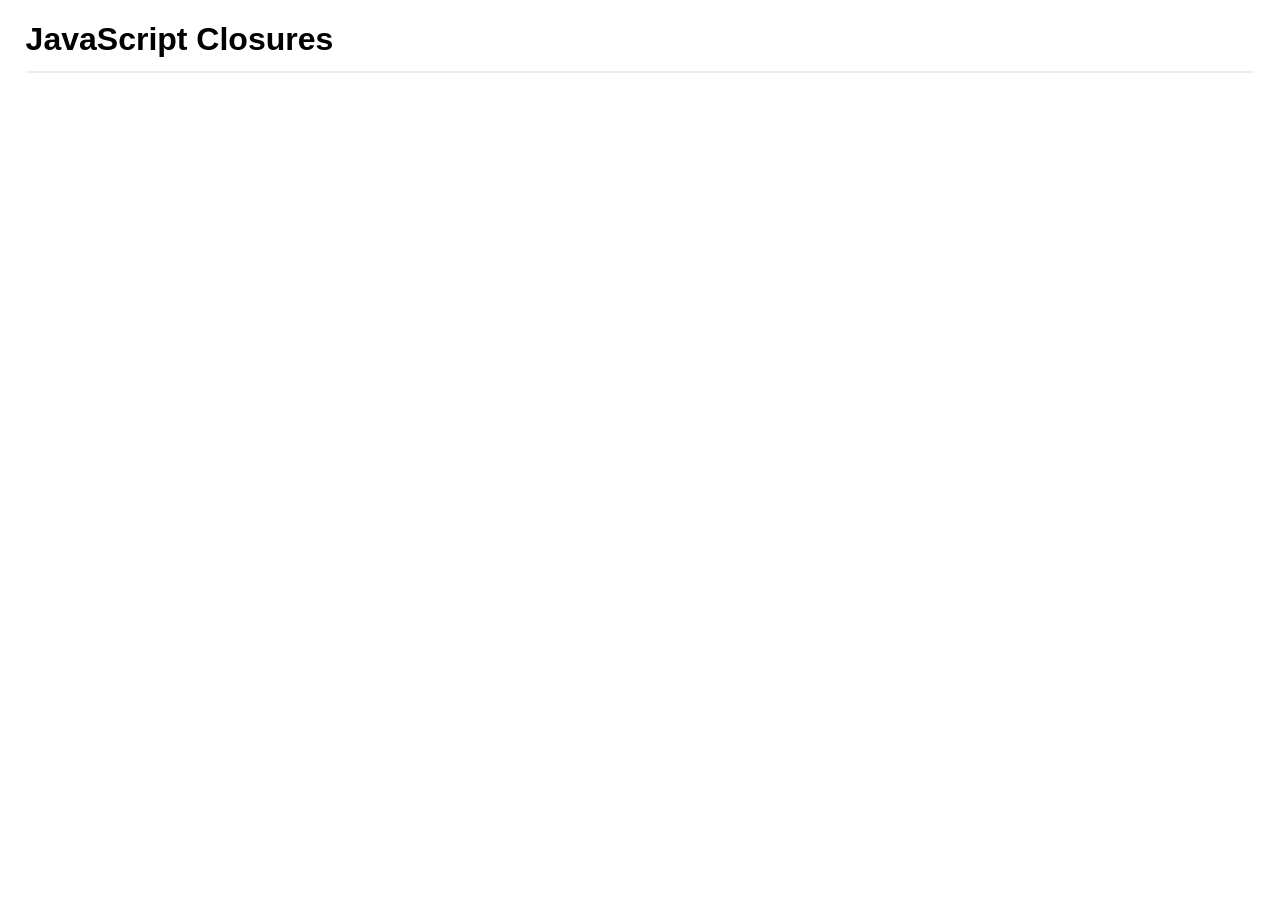
<file: A/index.html>
<!DOCTYPE html>

<html lang="en">
  <head>
    <meta charset="utf-8">
    <title>JavaScript Closures</title>

    <link rel="stylesheet" href="A.css" type="text/css" />

    <script src="jquery.js"></script>
    <script src="A.js"></script>
  </head>
  <body>
    <div id="container">
      <h1>JavaScript Closures</h1>
      
      <input type="button" name="button-1" value="Button 1" id="button-1">
      <input type="button" name="button-2" value="Button 2" id="button-2">

      <div id="results">
        
      </div>
    </div>
  </body>
</html>
</file>
<file: 01/01.css>
body {
  background-color: #fff;
  color: #000;
  font-family: Helvetica, Arial, sans-serif;
}
h1, h2, h3 {
  margin-bottom: .2em;
}
.poem {
  margin: 0 2em;
}
.highlight {
  background-color: #ccc;
  border: 1px solid #888;
  font-style: italic;
  margin: 0.5em 0;
  padding: 0.5em;
}
</file>
<file: 02/02.css>
/***************************************
   Default Styles
************************************** */

html, body {
  margin: 0;
  padding: 0;
}

body {
  font: 62.5% Verdana, Helvetica, Arial, sans-serif;
  color: #000;
  background: #fff;
}
#container {
  font-size: 1.2em;
  margin: 10px 2em;
}

h1 {
  font-size: 2.5em;
  margin-bottom: 0;
}

h2 {
  font-size: 1.3em;
  margin-bottom: .5em;
}
h3 {
  font-size: 1.1em;
  margin-bottom: 0;
}

code {
  font-size: 1.2em;
}

a {
  color: #06581f;
}


/***************************************
   Chapter Styles
************************************** */

h2 {
  clear: left;
}
li {
  padding: 0 3px;
  color: #000;
}
.horizontal {
  float: left;
  list-style: none;
  margin: 10px;
}
.sub-level {
  background: #ccc;
}
a {
  color: #00c;
}
a.mailto {
  background: url(images/email.png) no-repeat 100% 2px;
  padding-right: 18px;
}
a.pdflink {
  background: url(images/pdf.png) no-repeat 100% 0;
  padding-right: 18px;
}
a.henrylink {
  background-color: #fff;
  padding: 2px;
  border: 1px solid #000;
}
a.external {
  background: #fff url(images/external.png) no-repeat 100% 2px;
  padding-right: 16px;
}
ul.tragedy {
  border: 1px solid #999;
}
li.afterlink {
  border-right: 4px solid #090;
}
table {
  border-collapse: collapse;
}
th, td {
  text-align: left;
  padding: 2px 4px;
}
.table-heading {
  background-color: #000;
  color: #fff;
}

.alt {
  background-color: #ccc;
}

.highlight {
  font-weight: bold;
  font-style: italic;
}

.italic {
  font-style: italic;
}
.bold {
  font-weight: bold;
}

.special {
  color: #f00;
}
.year {
  background-color: #888;
  color: #fff;
  padding: 0 10px;
  text-align: center;
}
</file>
<file: 03/03.css>
/***************************************
   Default Styles
************************************** */

*, *:after, *:before{
  box-sizing: border-box;
}
html, body {
  margin: 0;
  padding: 0;
}

body {
  font: 62.5% Verdana, Helvetica, Arial, sans-serif;
  color: #000;
  background: #fff;
}
#container {
  font-size: 1.2em;
  margin: 10px 2em;
}

h1 {
  font-size: 2.5em;
  margin-bottom: 0;
}

h2 {
  font-size: 1.3em;
  margin-bottom: .5em;
}
h3 {
  font-size: 1.1em;
  margin-bottom: 0;
}

code {
  font-size: 1.2em;
}

a {
  color: #06581f;
}


/***************************************
   Chapter Styles
************************************** */

.poem {
  margin: 0 5em;
}
.chapter {
  margin: 1em;
}
.switcher {
  float: right;
  background-color: #ddd;
  border: 1px solid #000;
  margin: 10px;
  padding: 10px;
  font-size: .9em;
}
.switcher h3 {
  margin: .5em 0;
}

#header {
  clear: both;
}

body.large .chapter {
  font-size: 1.5em;
}

body.narrow .chapter {
  width: 250px;
}

.selected {
  font-weight: bold;
}

.hidden {
  display: none;
}

.hover {
  cursor: pointer;
  background-color: #afa;
}
</file>
<file: 04/04.css>
/***************************************
   Default Styles
************************************** */

html, body {
  margin: 0;
  padding: 0;
}

body {
  font: 62.5% Verdana, Helvetica, Arial, sans-serif;
  color: #000;
  background: #fff;
}
#container {
  font-size: 1.2em;
  margin: 10px 2em;
  display: none;
  position: relative;
}

h1 {
  font-size: 2.5em;
  margin-bottom: 0;
}

h2 {
  font-size: 1.3em;
  margin-bottom: .5em;
}
h3 {
  font-size: 1.1em;
  margin-bottom: 0;
}

code {
  font-size: 1.2em;
}

a {
  color: #06581f;
}


/***************************************
   Chapter Styles
************************************** */

#switcher {
  width: 300px;
  padding: .5em;
  border: 1px solid #777;
}
.label {
  width: 130px;
  margin: .5em 0;
  cursor: pointer;
}
</file>
<file: 05/05.css>
/***************************************
   Default Styles
***************************************/

html, body {
  margin: 0;
  padding: 0;
}

body {
  font: 62.5% Verdana, Helvetica, Arial, sans-serif;
  color: #000;
  background: #fff;
}
#container {
  font-size: 1.2em;
  margin: 10px 2em;
}

h1 {
  font-size: 2.5em;
  margin-bottom: 0;
}

h2 {
  font-size: 1.3em;
  margin-bottom: .5em;
}
h3 {
  font-size: 1.1em;
  margin-bottom: 0;
}

code {
  font-size: 1.2em;
}

a {
  color: #06581f;
}


/***************************************
   Chapter Styles
***************************************/

.chapter {
  margin-right: 200px;
}
#f-title {
  font-size: 1.5em;
}
#excerpt {
  font-style: italic;
}


span.footnote {
  font-style: italic;
  font-family: "Times New Roman", Times, serif;
  display: block;
  margin: 1em 0;
}

.chapter span.footnote {
  display: inline;
}
.text-reference {
  font-weight: bold;
}

#notes {
  margin-top: 1em;
  border-top: 1px solid #dedede;
}
#notes li {
  margin: 1em 0;
}

#footer {
  margin-top: 1em;
  border-top: 1px solid #dedede;
}


.pulled {
  position: absolute;
  width: 120px;
  top: -20px;
  right: -180px;
  padding: 20px;
  font: italic 1.2em "Times New Roman", Times, serif;
  background: #e5e5e5;
  border: 1px solid #999;
  border-radius: 8px;
  box-shadow: 1px 1px 8px rgba(0, 0, 0, 0.6);
}


.inhabitants {
  border-left: 5px solid #800;
  padding-left: 5px;
}
</file>
<file: 06/06.css>
/***************************************
   Default Styles
***************************************/

html, body {
  margin: 0;
  padding: 0;
}

body {
  font: 62.5% Verdana, Helvetica, Arial, sans-serif;
  color: #000;
  background: #fff;
}
#container {
  font-size: 1.2em;
  margin: 10px 2em;
}

h1 {
  font-size: 2.5em;
  margin-bottom: 0;
}

h2 {
  font-size: 1.3em;
  margin-bottom: .5em;
}
h3 {
  font-size: 1.1em;
  margin-bottom: 0;
}

code {
  font-size: 1.2em;
}

a {
  color: #06581f;
}


/***************************************
   Chapter Styles
***************************************/

#header {
  margin-bottom: 1em;
  padding-bottom: 1em;
  border-bottom: 1px solid #eee;
}


.letters {
  float: left;
  width: 15%;
  padding-right: 5%;
}

.letter {
  margin: 10px;
}
.letter h3 {
  font-weight: bold;
}

.letter ul {
  list-style: none;
  padding: 0;
  margin: 0 1em;
}

.letter input {
  width: 100%;
  margin-bottom: 1em;
}


#dictionary {
  float: left;
  width: 78%;
}

.entry {
  padding: 1em 0em;
  border-bottom: 1px solid #eee;
}
.entry .term {
  display: inline;
  font-weight: bold;
}
.entry .part {
  padding: 0 1em;
  display: inline;
  font-style: italic;
}
.entry .definition {
  padding: .5em;
}
.entry .definition .quote {
  margin: .5em 2em;
  padding: 0 1em;
  color: #333;
  border-left: 2px #eee solid;
}
.entry .definition .quote .quote-author {
  font-weight: bold;
  margin-left: 20em;
}

#loading {
  display: none;
  position: fixed;
  left: 50%;
  top: 40%;
  width: 90px;
  padding: 20px;
  margin-left: -66px;
  border: 1px #000 solid;
  background-color: #eee;
}
* html #loading {
  position: absolute;
}

.highlighted {
  background-color: #dfd;
  font-style: italic;
}
</file>
<file: 07/07.css>
/***************************************
   Default Styles
***************************************/

html, body {
  margin: 0;
  padding: 0;
}

body {
  font: 62.5% Verdana, Helvetica, Arial, sans-serif;
  color: #000;
  background: #fff;
}
#container {
  font-size: 1.2em;
  margin: 10px 2em;
}

h1 {
  font-size: 2.5em;
  margin-bottom: 0;
}

h2 {
  font-size: 1.3em;
  margin-bottom: .5em;
}
h3 {
  font-size: 1.1em;
  margin-bottom: 0;
}

code {
  font-size: 1.2em;
}

a {
  color: #06581f;
}


/***************************************
   Chapter Styles
***************************************/

ul#books {
  list-style: none;
  margin: 0;
  padding: 0;
  height: 210px;
  width: 500px;
  overflow: hidden;
}
ul#books li {
  list-style: none;
  margin: 0;
  padding: 0;
  height: 210px;
  width: 500px;
  background-color: #F79321;
  position: relative;
}
ul#books li img {
  position: absolute;
  left: 0;
  top: 0;
  width: 300px;
  height: 210px;
}
ul#books li .title {
  margin-left: 300px;
  padding: 10px;
  width: 180px;
  font-weight: bold;
  font-size: 1.2em;
  background-color: #000;
  color: #fff;
  overflow: hidden;
}
ul#books li .author {
  margin-left: 300px;
  padding: 10px 10px 0 10px;
  width: 180px;
  font-weight: bold;
  background-color: #F79321;
  color: #fff;
}

#books-controls {
  margin: 10px 0;
  width: 500px;
}
#books-controls button {
  margin: 0 10px 10px 0;
  float: left;
}
#books-controls #slider {
  clear: left;
  margin: 10px 0;
}

h1 {
  text-align: center;
  border: 0 solid #fff;
  width: 500px;
  margin-bottom: 20px;
}
h1.highlighted {
  border: 10px solid #F79321;
  padding: 10px;
  width: 460px;
  margin-bottom: 0;
  background-color: #000;
  color: #F79321;
}

#books .ui-resizable-s {
  bottom: 0;
}

.ui-content img {
  display: block;
}
.ui-content .title {
  padding: 10px;
  margin: 0;
  width: 280px;
  font-weight: bold;
  font-size: 18px;
  background-color: #000;
  color: #fff;
  text-shadow: none;
}
.ui-content .author {
  padding: 10px;
  margin: 0;
  width: 280px;
  font-weight: bold;
  font-size: 14px;
  background-color: #F79321;
  color: #fff;
  text-shadow: none;
}
</file>
<file: 08/08.css>
/***************************************
   Default Styles
***************************************/

html, body {
  margin: 0;
  padding: 0;
}

body {
  font: 80% Verdana, Helvetica, Arial, sans-serif;
  color: #000;
  background: #fff;
}
#container {
  margin: 10px 2em;
}

h1 {
  font-size: 2.5em;
  margin-bottom: 0;
}

h2 {
  font-size: 1.3em;
  margin-bottom: .5em;
}
h3 {
  font-size: 1.1em;
  margin-bottom: 0;
}

code {
  font-size: 1.2em;
}

a {
  color: #06581f;
}


/***************************************
   Chapter Styles
***************************************/
table {
  margin: 1em 0;
  border-collapse: collapse;
}
th, td {
  padding: 2px 8px;
}
thead th {
  border-bottom: 1px solid #999;
  text-align: left;
}
tfoot td {
  border-top: 1px solid #999;
  border-top: 1px solid #999;
  text-align: left;
}
#sum td {
  font-weight: bold;
}
#average td {
  font-style: italic;
}

tr.one {
  color: #fff;
  background-color: #080;
}
tr.two {
  background-color: #ffa;
}

.ljq-tooltip-text {
  position: absolute;
  padding: 5px;
}
</file>
<file: 10/10.css>
/***************************************
   Default Styles
***************************************/

html, body {
  margin: 0;
  padding: 0;
}

body {
  font: 80% Verdana, Helvetica, Arial, sans-serif;
  color: #000;
  background: #fff;
}
#container {
  margin: 10px 2em;
}

h1 {
  font-size: 2.5em;
/*  margin-bottom: 0;*/
}

h2 {
  font-size: 1.3em;
  margin-bottom: .5em;
}
h3 {
  font-size: 1.1em;
  margin-bottom: 0;
}

code {
  font-size: 1.2em;
}

a {
  color: #06581f;
}


/***************************************
   Chapter Styles
***************************************/

#gallery {
  width: 600px;
}

#more-photos {
  clear: left;
  display: block;
  margin: 1em 0;
}

.photo {
  float: left;
  position: relative;
  overflow: hidden;
  width: 180px;
  height: 140px;
  margin: 10px;
  -webkit-box-shadow: #777 2px 2px 8px;
     -moz-box-shadow: #777 2px 2px 8px;
       -o-box-shadow: #777 2px 2px 8px;
          box-shadow: #777 2px 2px 8px;
  -webkit-border-radius: 1em;
     -moz-border-radius: 1em;
       -o-border-radius: 1em;
          border-radius: 1em;

}
.photo img {
  display: block;
  padding: 10px;

}

.photo .details {
  display: none;
  position: absolute;
  overflow: hidden;
  left: 10px;
  top: 10px;
  width: 160px;
  height: 120px;
  z-index: 1;
  background-color: #333;
  color: #fff;
}
.photo .details .description {
  padding: 10px;
  font-size: 10px;
  font-weight: bold;
}
.photo .details .date {
  position: absolute;
  right: 5px;
  bottom: 5px;
  font-size: 9px;
}
.photo .details .photographer {
  position: absolute;
  right: 5px;
  bottom: 15px;
  font-size: 9px;
}

.selected .details {
  background-color: #060;
}
</file>
<file: 10/10-ie.css>
/*  Styles for ie8 and below */

.photo {
  width: 200px;
  height: 160px;
  margin: 0;
  background: transparent url(frame.png) no-repeat scroll 0 0;
}

.photo img {
  padding: 20px;
}
.photo .details {
  left: 20px;
  top: 20px;
}
</file>
<file: 11/11.css>
/***************************************
   Default Styles
***************************************/

html, body {
  margin: 0;
  padding: 0;
}

body {
  font: 80% Verdana, Helvetica, Arial, sans-serif;
  color: #000;
  background: #fff;
}
#container {
  margin: 10px 2em;
}

h1 {
  font-size: 2.5em;
  margin-bottom: 0;
}

h2 {
  font-size: 1.3em;
  margin-bottom: .5em;
}
h3 {
  font-size: 1.1em;
  margin-bottom: 0;
}

code {
  font-size: 1.2em;
}

a {
  color: #06581f;
}


/***************************************
   Chapter Styles
***************************************/
#fx-toggle {
  display: none;
  margin: 1em 0;
}
.team {
  width: 365px;
  float: left;
}


.member {
  position: relative;
  overflow: hidden;
  height: 85px;
}
.member img {
  position: relative;
  z-index: 10;
  display: block;
  width: 75px;
  height: 75px;
  padding: 5px 0 5px 5px;
  background-color: #fff;
  cursor: pointer;
}

.member div {
  position: absolute;
  left: -300px;
  top: 0;
  line-height: 25px;
  margin-top: 5px;
  padding: 0 10px 0 100px;
  width: 250px;

  color: #888;
}
.member .name {
  z-index: 8;
  color: #fff;
  background-color: #888;
  font-weight: bold;
}
.member .location {
  z-index: 6;
  font-size: 0.9em;
}
.member .position {
  z-index: 4;
  font-size: 0.9em;
}

.bio {
  position: absolute;
  left: -370px;
  width: 350px;
  margin: 0;
  font-size: 0.9em;
  color: #fff;
}
.bio a {
  color: #fff;
}
#movable {
  z-index: 0;
  padding: 10px;
  background-color: #888;
  -moz-border-radius: 0 5px 5px 0;
  -webkit-border-radius: 0 5px 5px 0;
  border-radius: 0 5px 5px 0;
  visibility: visible;
  position: absolute;
  overflow: hidden;
  top: -1000em;
  left: 0;
  width: 75px;
  height: 75px;
}
#movable .bio {
  position: static;
}

.highlight {
  font-weight: bold;
  color: #090;
}
</file>
<file: 13/13.css>
/***************************************
   Default Styles
***************************************/

html, body {
  margin: 0;
  padding: 0;
}

body {
  font: 80% Verdana, Helvetica, Arial, sans-serif;
  color: #000;
  background: #fff;
}
#container {
  margin: 10px 2em;
}

h1 {
  font-size: 2.5em;
  margin-bottom: 0;
}

h2 {
  font-size: 1.3em;
  margin-bottom: .5em;
}
h3 {
  font-size: 1.1em;
  margin-bottom: 0;
}

code {
  font-size: 1.2em;
}

a {
  color: #06581f;
}


/***************************************
   Chapter Styles
***************************************/

.loading {
  background: url(images/loading.gif) no-repeat 0 10px;
}

#sidebar {
  float: left;
  width: 240px;
}

#picture {
  z-index: 1;
  background-color: #ddd;
  background-image: -moz-linear-gradient(-90deg, #fff , #eee );
  background-image: -webkit-gradient(linear, 0 top, 0 bottom, from( #fff ), to( #eee ));
  position: absolute;
  right: 20px;
  top: 30px;
  padding: 20px;
  border: 1px solid #999;
  -webkit-border-radius: 4px;
     -moz-border-radius: 4px;
          border-radius: 4px;
}

#categories {
}
#categories h3 {
  margin-top: 1em;
}
#categories ul {
  margin: 0;
  padding: 0;
}
#categories li {
  line-height: 1.5em;
  list-style: none;
  margin: 0;
  padding: 0;
}
#categories a {
  display: block;
  padding: 2px 4px;
}
ul {
  padding-left: 1.25em;
}

li.active a {
  text-decoration: none;
  background-color: #060;
  color: #fff;
}

form {
  float: left;
  margin: 1em 0;
  -moz-border-radius: 5px;
  -webkit-border-radius: 5px;
  border-radius: 5px;
  position: relative;
  padding: 10px 20px;
  background-color: #dcdcdc;
  border: 1px solid #c3c3c3;
  width: 200px;
}
fieldset {
  border-width: 0;
  padding: 0;
}

h3,
label {
  display: block;
  font-weight: bold;
  color: #666666;
  margin: 0 0 5px;
  -moz-text-shadow: 0 1px 0 #f6f6f6;
  -webkit-text-shadow: 0 1px 0 #f6f6f6;
  text-shadow: 0 1px 0 #f6f6f6;
}

.response h3 {
  font-size: 1em;
}
.response h3 a {
  text-decoration: none;
}
.response h3 a:hover  {
  text-decoration: underline;
}
.actions {
  display: -moz-inline-box;
  -moz-box-orient: vertical;
  display: inline-block;
  vertical-align: middle;
  padding: 2px;
  background: #f6f6f6;
  background: -moz-linear-gradient(center top, #c3c3c3 0%, #f6f6f6 100%);
  background: -webkit-gradient(linear, left top, left bottom, color-stop(0, #c3c3c3), color-stop(1, #f6f6f6));
  -moz-border-radius: 5px;
  -webkit-border-radius: 5px;
  border-radius: 5px;
  margin-top: 10px;
}
* html .actions {
  display: inline;
  vertical-align: auto;
}

button {
  color: #4d4d4d;
  width: 185px;
  border-width: 0;
  padding: 10px 0 7px;
  background: #c3c3c3;
  background: -moz-linear-gradient(center top, #f6f6f6 0%, #c3c3c3 100%);
  background: -webkit-gradient(linear, left top, left bottom, color-stop(0, #f6f6f6), color-stop(1, #c3c3c3));
  -moz-box-shadow: 0 0 0 0 rgba(0, 0, 0, 0.2);
  -webkit-box-shadow: 0 0 0 0 rgba(0, 0, 0, 0.2);
  box-shadow: 0 0 0 0 rgba(0, 0, 0, 0.2);
  -moz-text-shadow: 0 0 0 rgba(0, 0, 0, 0.2);
  -webkit-text-shadow: 0 0 0 rgba(0, 0, 0, 0.2);
  text-shadow: 0 0 0 rgba(0, 0, 0, 0.2);
  font-size: 15px;
  font-family: Helvetica, Arial, sans-serif;
  border: 1px solid #b6b6b6;
  cursor: pointer;
}
button:hover {
  background: #cfcfcf;
  background: -moz-linear-gradient(center top, #e9e9e9 0%, #cfcfcf 100%);
  background: -webkit-gradient(linear, left top, left bottom, color-stop(0,#e9e9e9), color-stop(1, #cfcfcf));
}
button:active {
  background: #f6f6f6;
  background: -moz-linear-gradient(center top, #d2d2d2 0%, #f6f6f6 100%);
  background: -webkit-gradient(linear, left top, left bottom, color-stop(0, #d2d2d2), color-stop(1, #f6f6f6));
}
form div {
  margin-bottom: 10px;
  width: 185px;
}

input {
  display: block;
  width: 100%;
}
.checkbox,
.radio {
  margin-bottom: 2px;
}
.checkbox input,
.radio input {
  display: inline;
  width: auto;
  cursor: pointer;
}
.checkbox label,
.radio label {
  display: inline;
  margin: 0 0 0 3px;
  cursor: pointer;
  font-weight: normal;
}

.response {
  min-width: 100px;
  min-height: 40px;
  margin-left: 260px;
}
.response li {
  margin-bottom: 10px;
}

* html .response {
  width: 100px;
  height: 40px;
}

.hide {
  display: none;
}
</file>
<file: A/A.css>
/***************************************
   Default Styles
***************************************/

html, body {
  margin: 0;
  padding: 0;
}

body {
  font: 80% Verdana, Helvetica, Arial, sans-serif;
  color: #000;
  background: #fff;
}
#container {
  margin: 10px 2em;
}

h1 {
  font-size: 2.5em;
  margin-bottom: 0;
}

h2 {
  font-size: 1.3em;
  margin-bottom: .5em;
}
h3 {
  font-size: 1.1em;
  margin-bottom: 0;
}

code {
  font-size: 1.2em;
}

a {
  color: #06581f;
}


/***************************************
   Chapter Styles
***************************************/

#button-1,
#button-2 {
  display: none;
}

#results {
  border: 1px solid #eee;
  margin: 1em 0;
}
#results .result {
  padding: 1em;
}
</file>
